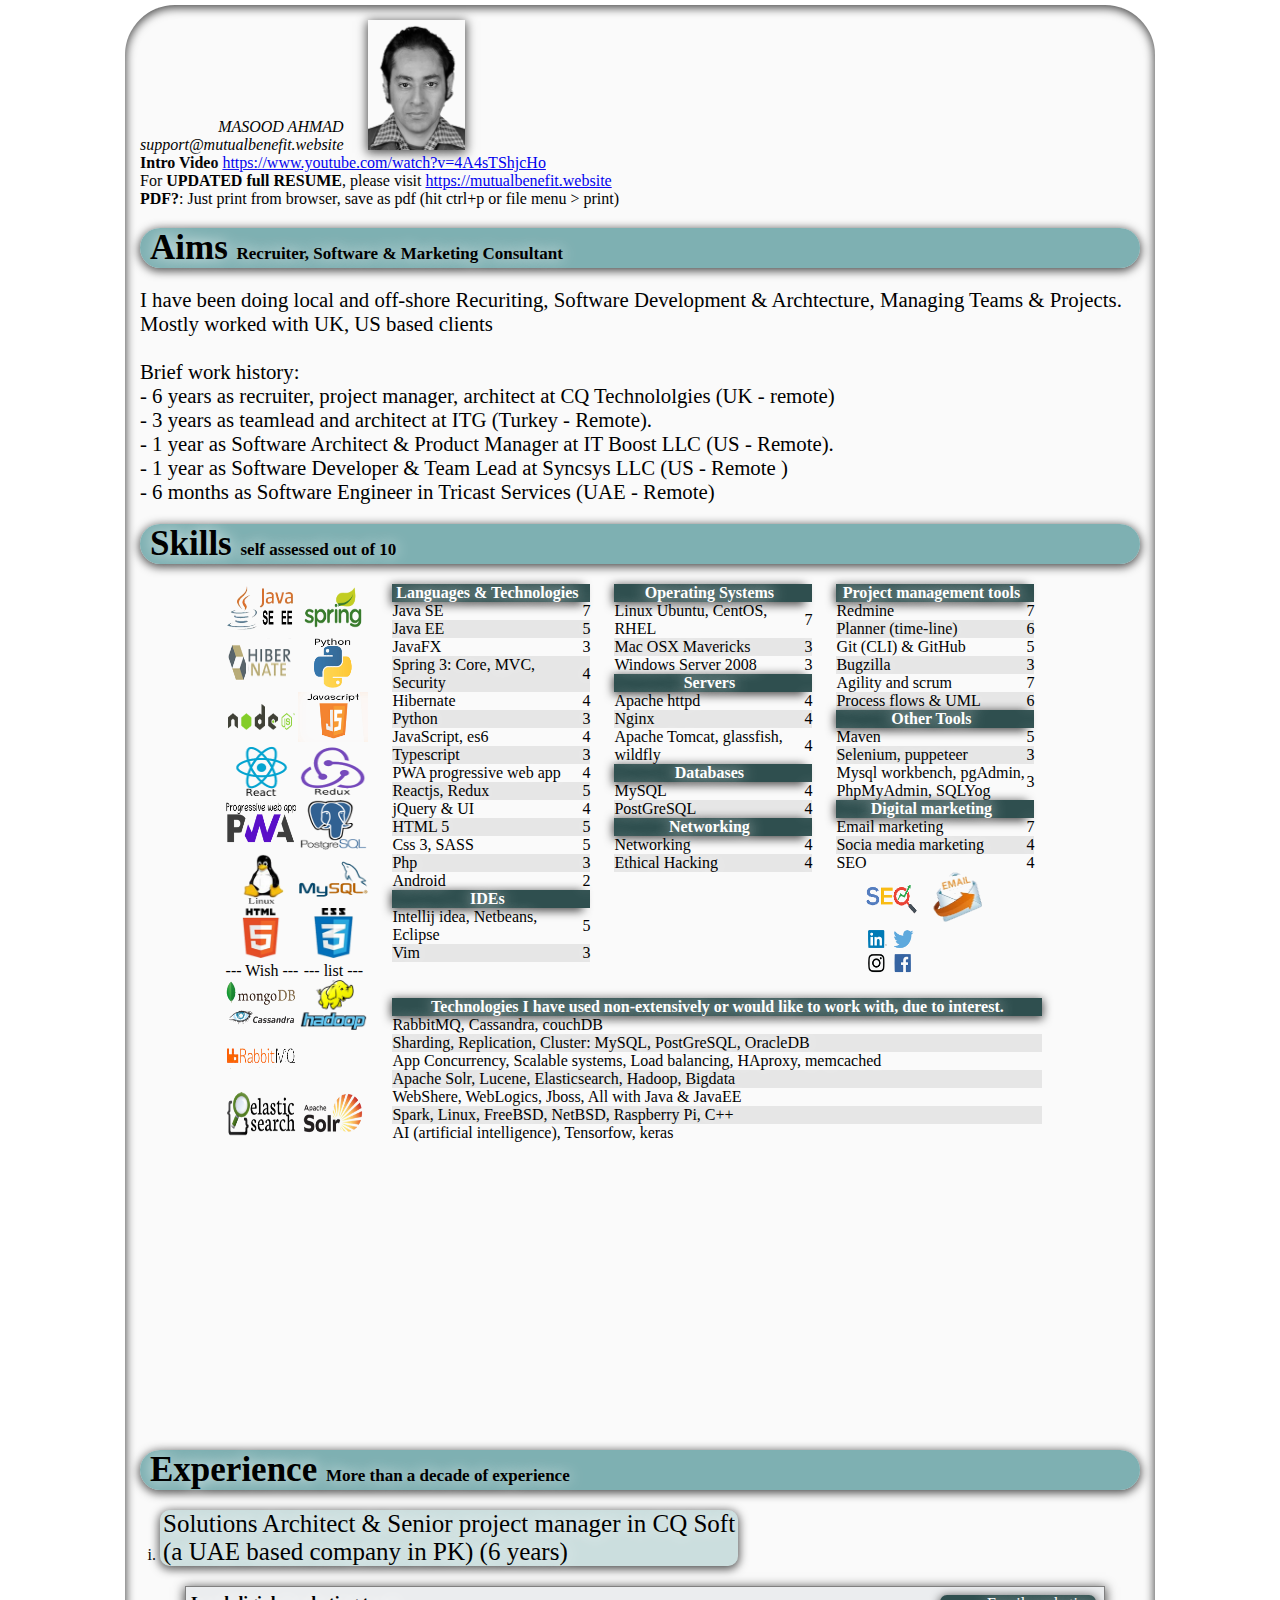
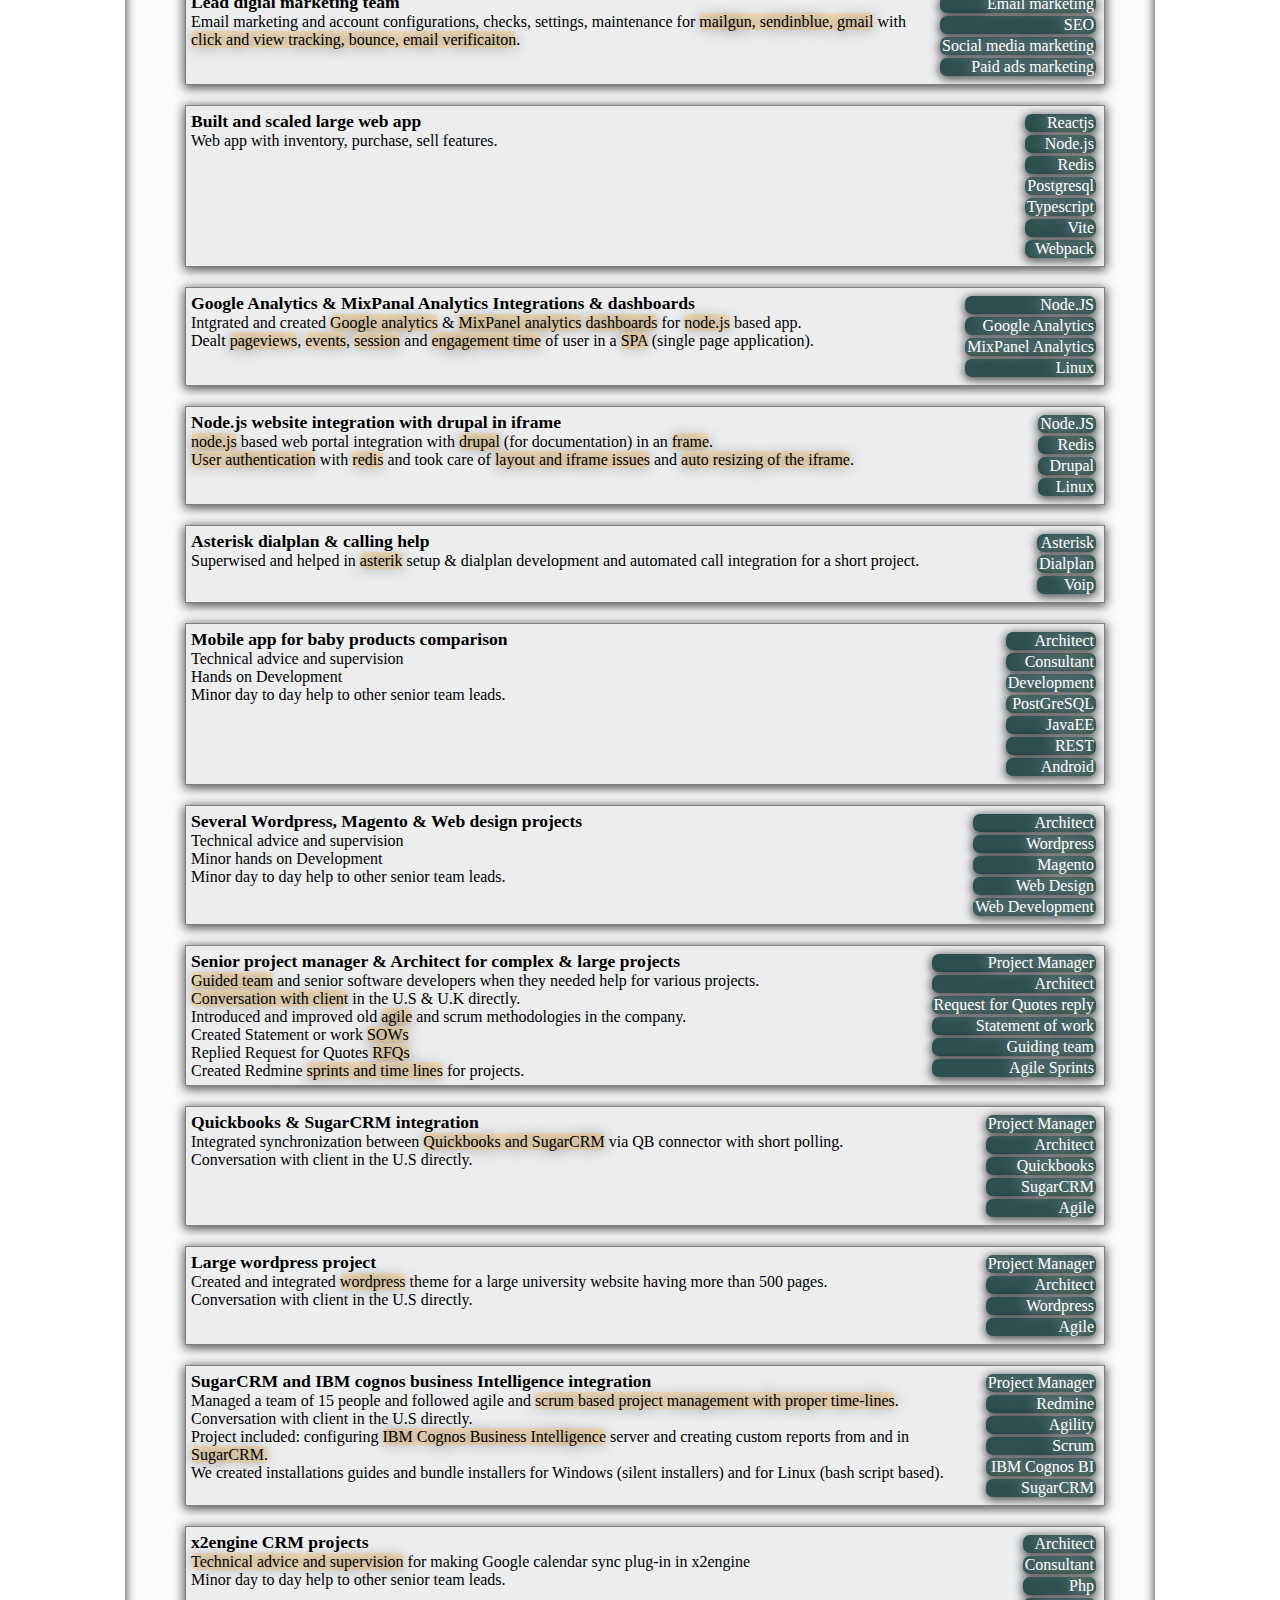
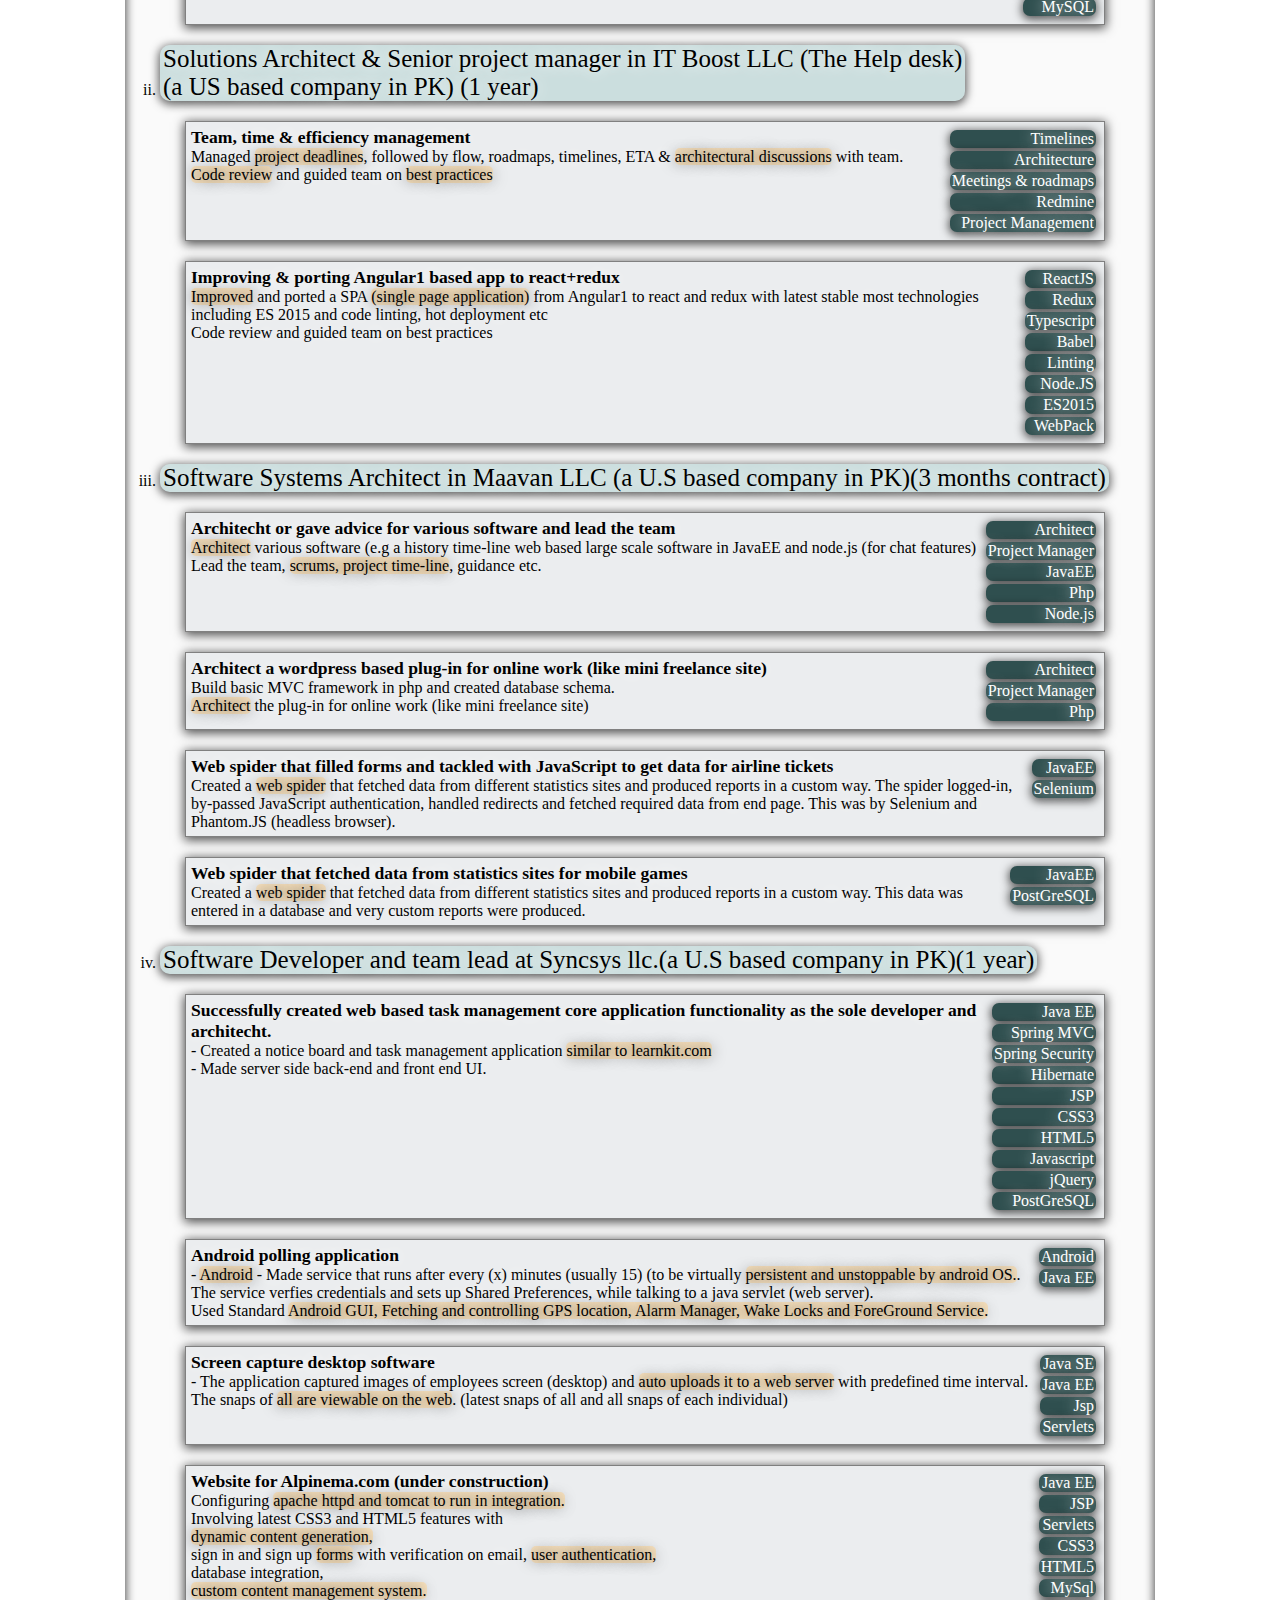
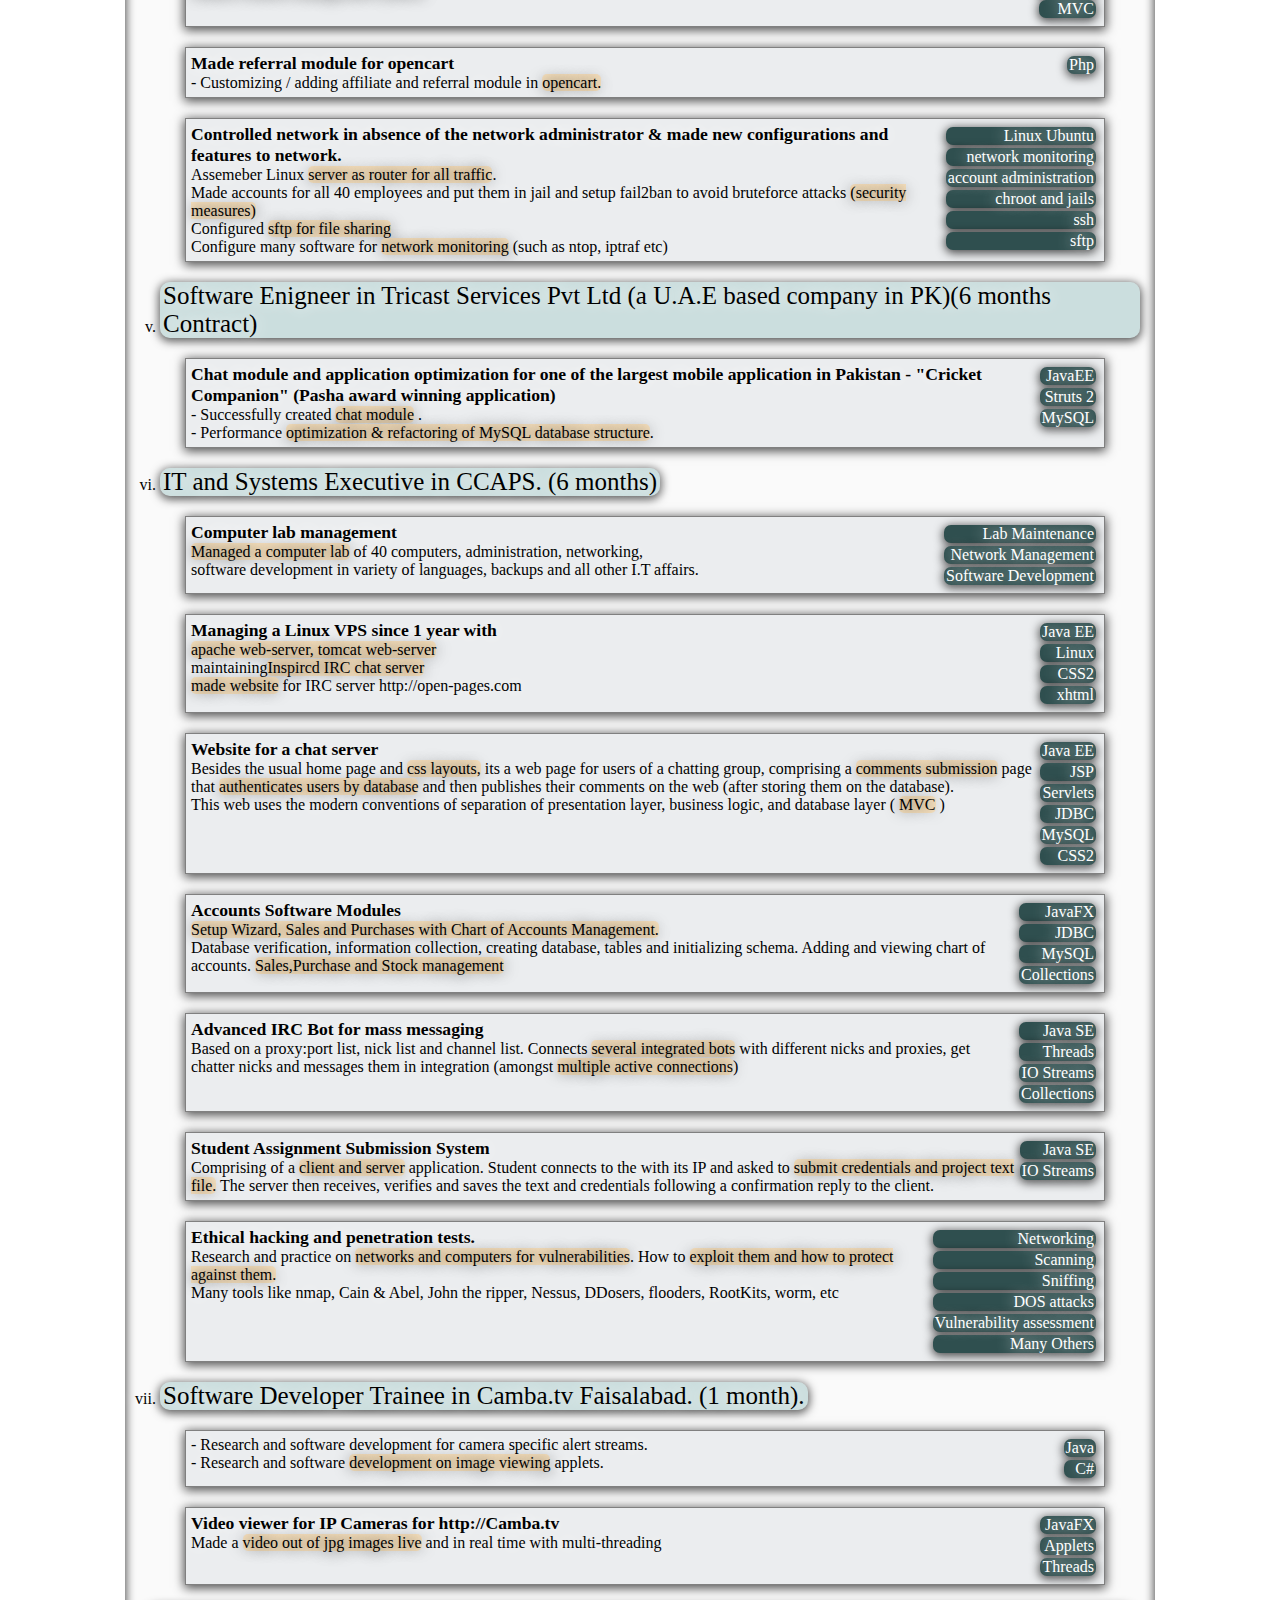
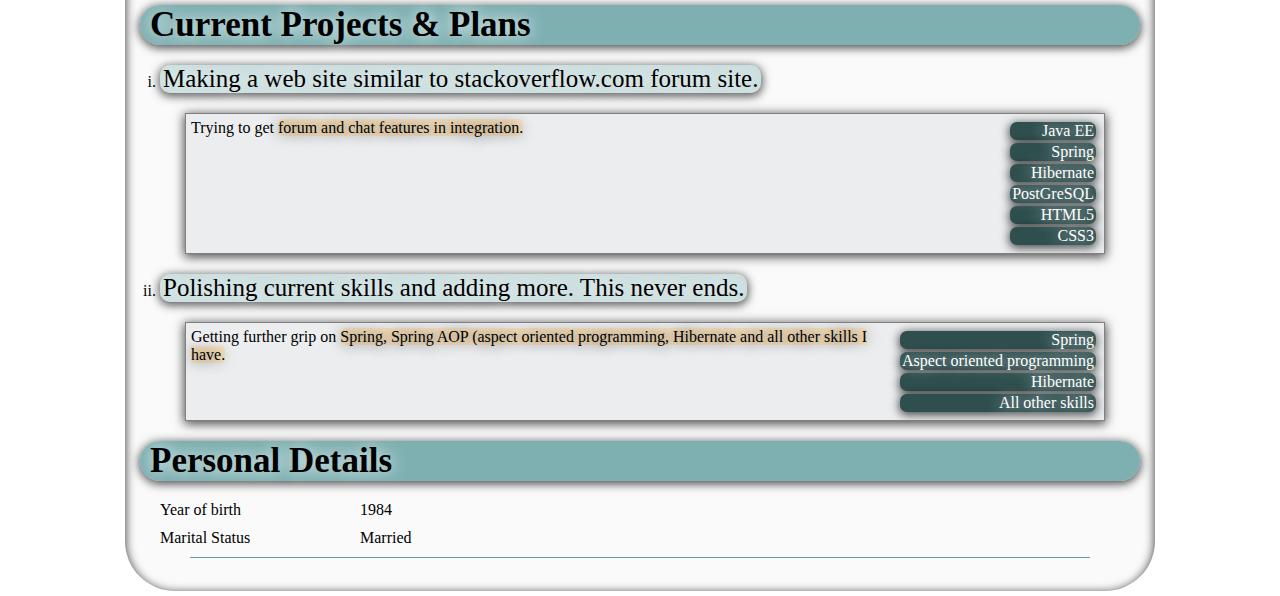
<file: index.html>
<!DOCTYPE html>
<html>
<head>
  <title>CV - Resume - Profile</title>
  <link media="all" rel="stylesheet" type="text/css" href="main.css">
  <meta http-equiv="Content-Type" content="text/html; charset=UTF-8">
  <meta name="google-site-verification" content="7uQx7UuCiliIZ5Nm-YsPUOYCXb6gJofB88XoGcu4ZPU"/>
  <meta name="description"
        content=""/>
  <meta name="keywords"
        content=""/>
  <script>

  </script>
</head>
<body>
<article id="page_wrapper">
  <article id="header_details">
    <div id="header_detials_text">
      <address>
        <ul>
          <li>MASOOD AHMAD</li>

<!--           <li>Skype: masoodahmad991</li> -->
<li>support@mutualbenefit.website</li>
<!--           <li><span style="font-size: 80%">(email preferred to communicate with)</span></li> -->
        </ul>
      </address>
    </div>
    <div id="header_picture">
      <a rel="author" href="#">
        <img src="me.png" height="130"/>
      </a>
    </div>
    <div id="video_links">
      <ul>
        <li><b>Intro Video</b> <a target="_blank" href="https://www.youtube.com/watch?v=4A4sTShjcHo">https://www.youtube.com/watch?v=4A4sTShjcHo</a>
        </li>
        <li>
           For <b>UPDATED full RESUME</b>, please visit 
          <a target="_blank" href="https://mutualbenefit.website">
            https://mutualbenefit.website
          </a>
        </li>
        <li><b>PDF?</b>: Just print from browser, save as pdf (hit ctrl+p or file menu > print)</li>
      </ul>
    </div>


    <!--<div id="main_message">-->

    <!--</div>-->

    <!--<div id="pdf-download"><a href="masoodahmad-cv.pdf">Pdf download</a></div>-->

  </article>

  <article id="aims"></article>
  <header class="major_header">Aims
    <span class="header_desc"> Recruiter, Software & Marketing Consultant</span>
  </header>
  <div  style="font-size:130%;">
    <p>
      I have been doing local and off-shore Recuriting, Software Development & Archtecture, Managing Teams & Projects. 
    </p>
    <p>Mostly worked with UK, US based clients</p>
    <br/>
    <p>
      Brief work history: 
      <ul>
        <li> - 6 years as recruiter, project manager, architect at CQ Technololgies (UK - remote) 
        </li>
        <li> - 3 years as teamlead and architect at ITG (Turkey - Remote).
        </li>
        <li> - 1 year as Software Architect & Product Manager at IT Boost LLC (US - Remote).
        </li>
        <li> - 1 year as Software Developer & Team Lead at Syncsys LLC (US - Remote ) 
        </li>
        <li> - 6 months as Software Engineer in Tricast Services (UAE - Remote)
        </li>


      </ul>
    </p>
    <!--<p>
      Mostly lived in Turkey, Oman, Pakistan, 
      <br />
      Visits to Singapore, Malaysia, Qatar.
    </p>
    <br/>
    -->
  </div>

  <section id="page_content">

    <section id="skills">
      <header class="major_header">Skills <span class="header_desc">self assessed out of 10</span></header>
      <article id="skills_body">
        <div class="skills_column">
          <table class="images_table">
            <tbody>

            <tr>
              <td><img src="java.png"/></td>
              <td><img src="spring.png"/></td>
            </tr>

            <tr>
              <td><img src="hibernate.png"/></td>
              <td><img src="python.png"/></td>
            </tr>

            <tr>
              <td><img src="nodejs.png"/></td>
              <td><img src="javascript.png"/></td>
            </tr>

            <tr>
              <td><img src="react.png"/></td>
              <td><img src="redux.png"/></td>
            </tr>



            <tr>
              <td><img src="pwa.png"/></td>
              <td><img src="postgresql.png"/></td>
            </tr>

            <tr>
              <td><img src="linux.png"/></td>
              <td><img src="mysql.png"/></td>
            </tr>

            <tr>
              <td><img src="html5.png"/></td>
              <td><img src="css3.png"/></td>
            </tr>


            <tr>
              <td style="text-align:center;">--- Wish ---</td>
              <td style="text-align:center;">--- list ---</td>
            </tr>

            <tr>
              <td><img src="mongodb-cassandra.png"/></td>
              <td><img src="hadoop.png"/></td>
            </tr>

            <tr>
              <td><img src="rabbitmq.png"/></td>
            </tr>

            <tr>
              <td></td>

            </tr>

            <tr>
              <td><img src="elasticsearch.png"/></td>
              <td><img src="solr.png"/></td>
            </tr>


            </tbody>
          </table>
        </div>

        <div style="display:inline-block">

          <div class="skills_column">
            <table class="data">
              <tbody>
              <tr>
                <header>
                  <th>
                    Languages & Technologies
                  </th>
                </header>
                <th></th>

              </tr>
              <tr><td>Java SE</td><td>7</td></tr>
              <tr><td>Java EE</td><td>5</td></tr>
              <tr><td>JavaFX</td><td>3</td></tr>
              <tr><td>Spring 3: Core, MVC, Security</td><td>4</td></tr>
              <tr><td>Hibernate</td><td>4</td></tr>
              <tr><td>Python</td><td>3</td></tr>
              <tr><td>JavaScript, es6</td><td>4</td></tr>
              <tr><td>Typescript</td><td>3</td></tr>
              <tr><td>PWA progressive web app</td><td>4</td></tr>
              <tr><td>Reactjs, Redux</td><td>5</td></tr>
              <tr><td>jQuery & UI</td><td>4</td></tr>
              <tr><td>HTML 5</td><td>5</td></tr>
              <tr><td>Css 3, SASS</td><td>5</td></tr>
              <tr><td>Php</td><td>3</td></tr>
              <tr><td>Android</td><td>2</td></tr>


              </tbody>

            </table>

            <table class="data">
              <tbody>
              <tr>
                <header>
                  <th>
                    IDEs
                  </th>
                </header>
                <th></th>
              </tr>

              <tr><td>Intellij idea, Netbeans, Eclipse</td><td>5</td></tr>
              <tr><td>Vim</td><td>3</td></tr>
              </tbody>
            </table>

          </div>
          <div class="skills_column">
            <table class="data">
              <tbody>
              <tr>
                <header>
                  <th>
                    Operating Systems
                  </th>
                </header>
                <th></th>
              </tr>
              <tr>
                <td>Linux Ubuntu, CentOS, RHEL</td>
                <td>7</td>
              </tr>
              <tr>
                <td>Mac OSX Mavericks</td>
                <td>3</td>
              </tr>
              <tr>
                <td>Windows Server 2008</td>
                <td>3</td>
              </tr>

              </tbody>
            </table>

            <table class="data">
              <tbody>
              <tr>
                <header>
                  <th>
                    Servers
                  </th>
                </header>
                <th></th>
              </tr>
              <tr>
                <td>Apache httpd</td>
                <td>4</td>
              </tr>
              <tr>
                <td>Nginx</td>
                <td>4</td>
              </tr>
              <tr>
                <td>Apache Tomcat, glassfish, wildfly</td>
                <td>4</td>
              </tr>


              </tbody>
            </table>
            <table class="data">
              <tbody>
              <tr>
                <header>
                  <th>
                    Databases
                  </th>
                </header>
                <th></th>
              </tr>
              <tr>
                <td>MySQL</td>
                <td>4</td>
              </tr>
              <tr>
                <td>PostGreSQL</td>
                <td>4</td>
              </tr>
              </tbody>
            </table>

            <table class="data">
              <tbody>
              <tr>
                <header>
                  <th>
                    Networking
                  </th>
                </header>
                <th></th>
              </tr>
              <tr>
                <td>Networking</td>
                <td>4</td>
              </tr>
              <tr>
                <td>Ethical Hacking</td>
                <td>4</td>
              </tr>
              </tbody>
            </table>

          </div>
          <div class="skills_column">
            <table class="data">
              <tbody>
              <tr>
                <header>
                  <th>
                    Project management tools
                  </th>
                </header>
                <th></th>
              </tr>
              <tr>
                <td>Redmine</td>
                <td>7</td>
              </tr>
              <tr>
                <td>Planner (time-line)</td>
                <td>6</td>
              </tr>

              <tr>
                <td>Git (CLI) & GitHub</td>
                <td>5</td>
              </tr>
              <tr>
                <td>Bugzilla</td>
                <td>3</td>
              </tr>

              <tr>
                <td>Agility and scrum</td>
                <td>7</td>
              </tr>
              <tr>
                <td>Process flows & UML</td>
                <td>6</td>
              </tr>
              </tbody>
            </table>

            <table class="data">
              <tbody>
              <tr>
                <header>
                  <th>
                    Other Tools
                  </th>
                </header>
                <th class="boo"></th>
              </tr>

              <tr>
                <td>Maven</td>
                <td>5</td>
              </tr>
              <tr>
                <td>Selenium, puppeteer</td>
                <td>3</td>
              </tr>
              <tr>
                <td>Mysql workbench, pgAdmin, PhpMyAdmin, SQLYog</td>
                <td>3</td>
              </tr>
              </tbody>
            </table>

            <table class="data">
              <tbody>
              <tr>
                <header>
                  <th>
                    Digital marketing
                  </th>
                </header>
                <th></th>
              </tr>
              <tr>
                <td>Email marketing</td>
                <td>7</td>
              </tr>
              <tr>
                <td>Socia media marketing</td>
                <td>4</td>
              </tr>

              <tr>
                <td>SEO</td>
                <td>4</td>
              </tr>
              </tbody>
            </table>


        <div class="skills_column">
          <table class="images_table">
            <tbody>

            <tr>
              <td><img src="seo.png"/></td>
              <td><img src="email-marketing-edited.png"/></td>
            </tr>

            <tr>
              <td><img src="social-2-edited.png"/></td>
            </tr>

            </tbody>
          </table>
        </div>
          </div>


          <br/>
          <br/>

          <div class="skills_column_wide">


            <table class="data_wide_table">
              <tbody>
              <tr>
                <header>
                  <th>
                    Technologies I have used non-extensively or would like to work with, due to
                    interest.
                  </th>
                </header>
                <th class="boo"></th>
              </tr>
              <tr>
                <td>RabbitMQ, Cassandra, couchDB</td>
                <td></td>
              </tr>
              <tr>
                <td>Sharding, Replication, Cluster: MySQL, PostGreSQL, OracleDB</td>
                <td></td>
              </tr>
              <tr>
                <td>App Concurrency, Scalable systems, Load balancing, HAproxy, memcached</td>
                <td></td>
              </tr>
              <tr>
                <td>Apache Solr, Lucene, Elasticsearch, Hadoop, Bigdata</td>
                <td></td>
              </tr>
              <tr>
                <td>WebShere, WebLogics, Jboss, All with Java & JavaEE</td>
                <td></td>
              </tr>
              <tr>
                <td>Spark, Linux, FreeBSD, NetBSD, Raspberry Pi, C++</td>
                <td></td>
              </tr>

              <tr>
                <td>AI (artificial intelligence), Tensorfow, keras</td>
                <td></td>
              </tr>

              </tbody>


            </table>
          </div>


        </div>


      </article>
    </section>
    <br />
    <br />
    <br />
    <br />
    <br />
    <br />
    <br />
    <br />
    <br />
    <br />
    <br />
    <br />
    <br />
    <br />
    <br />
    <br />
    <section id="experience">
      <header class="major_header">Experience <span
        class="header_desc">More than a decade of experience</span></header>
      <ol>


        <li>
          <article>
            <header class="sub_header">
              Solutions Architect & Senior project manager in CQ Soft <br/>(a UAE based company in PK) (6
              years)
            </header>

            <div class="sub_header_body">


              <div class="sub_header_technologies">
                <ul>

                  <li>Email marketing</li>
                  <li>SEO</li>
                  <li>Social media marketing</li>
                  <li>Paid ads marketing</li>


                </ul>
              </div>
              <div class="sub_header_description">
                <span class="project-heading">Lead digial marketing team</span>
                <ul>
                  <li>
                    Email marketing and account configurations, checks, settings, maintenance for
                    <span class="emphasis">mailgun, sendinblue, gmail</span>  with <span
                    class="emphasis">click and view tracking, bounce, email verificaiton</span>.
                  </li>
                </ul>
              </div>
            </div>

            <div class="sub_header_body">


              <div class="sub_header_technologies">
                <ul>

                  <li>Reactjs</li>
                  <li>Node.js</li>
                  <li>Redis</li>
                  <li>Postgresql</li>
                  <li>Typescript</li>
                  <li>Vite</li>
                  <li>Webpack</li>


                </ul>
              </div>
              <div class="sub_header_description">
                <span class="project-heading">Built and scaled large web app</span>
                <ul>
                  <li>
                    Web app with inventory, purchase, sell features.
                  </li>
                </ul>
              </div>
            </div>



            <div class="sub_header_body">


              <div class="sub_header_technologies">
                <ul>

                  <li>Node.JS</li>
                  <li>Google Analytics</li>
                  <li>MixPanel Analytics</li>
                  <li>Linux</li>


                </ul>
              </div>
              <div class="sub_header_description">
                <span class="project-heading">Google Analytics & MixPanal Analytics Integrations & dashboards</span>
                <ul>
                  <li>
                    Intgrated and created <span class="emphasis">Google analytics</span> & <span
                    class="emphasis">MixPanel analytics</span> <span
                    class="emphasis">dashboards</span> for <span class="emphasis">node.js</span>
                    based app.

                  </li>
                  <li>
                    Dealt <span class="emphasis">pageviews</span>, <span
                    class="emphasis">events</span>, <span class="emphasis">session</span> and
                    <span class="emphasis">engagement time</span> of user in a <span
                    class="emphasis">SPA</span> (single page application).
                  </li>


                </ul>
              </div>
            </div>


            <div class="sub_header_body">


              <div class="sub_header_technologies">
                <ul>

                  <li>Node.JS</li>
                  <li>Redis</li>
                  <li>Drupal</li>
                  <li>Linux</li>


                </ul>
              </div>
              <div class="sub_header_description">
                <span class="project-heading">Node.js website integration with drupal in iframe</span>
                <ul>
                  <li>
                    <span class="emphasis">node.js</span> based web portal integration with <span
                    class="emphasis">drupal</span> (for documentation) in an <span
                    class="emphasis">frame</span>.

                  </li>
                  <li>
                    <span class="emphasis">User authentication</span> with <span class="emphasis">redis</span>
                    and took care of <span class="emphasis">layout and iframe issues</span> and
                    <span class="emphasis">auto resizing of the iframe</span>.
                  </li>


                </ul>
              </div>
            </div>


            <div class="sub_header_body">


              <div class="sub_header_technologies">
                <ul>

                  <li>Asterisk</li>
                  <li>Dialplan</li>
                  <li>Voip</li>


                </ul>
              </div>
              <div class="sub_header_description">
                <span class="project-heading">Asterisk dialplan & calling help</span>
                <ul>
                  <li>
                    Superwised and helped in <span class="emphasis">asterik</span> setup & dialplan
                    development and automated call integration for a short project.
                  </li>


                </ul>
              </div>
            </div>


            <div class="sub_header_body">


              <div class="sub_header_technologies">
                <ul>

                  <li>Architect</li>
                  <li>Consultant</li>
                  <li>Development</li>
                  <li>PostGreSQL</li>
                  <li>JavaEE</li>
                  <li>REST</li>
                  <li>Android</li>


                </ul>
              </div>
              <div class="sub_header_description">
                <span class="project-heading">Mobile app for baby products comparison</span>
                <ul>
                  <li>
                    Technical advice and supervision
                  </li>
                  <li>
                    Hands on Development
                  </li>
                  <li>
                    Minor day to day help to other senior team leads.
                  </li>

                </ul>
              </div>
            </div>

            <div class="sub_header_body">


              <div class="sub_header_technologies">
                <ul>

                  <li>Architect</li>
                  <li>Wordpress</li>
                  <li>Magento</li>
                  <li>Web Design</li>
                  <li>Web Development</li>


                </ul>
              </div>
              <div class="sub_header_description">
                <span class="project-heading">Several Wordpress, Magento & Web design projects</span>
                <ul>
                  <li>
                    Technical advice and supervision
                  </li>
                  <li>
                    Minor hands on Development
                  </li>
                  <li>
                    Minor day to day help to other senior team leads.
                  </li>

                </ul>
              </div>
            </div>

            <div class="sub_header_body">


              <div class="sub_header_technologies">
                <ul>

                  <li>Project Manager</li>
                  <li>Architect</li>
                  <li>Request for Quotes reply</li>
                  <li>Statement of work</li>
                  <li>Guiding team</li>
                  <li>Agile Sprints</li>


                </ul>
              </div>
              <div class="sub_header_description">
                <span class="project-heading">Senior project manager & Architect for complex & large projects</span>
                <ul>
                  <li>
                    <span class="emphasis">Guided team</span> and senior software developers when
                    they needed help for various projects.
                  </li>
                  <li>
                    <span class="emphasis">Conversation with client</span> in the U.S & U.K
                    directly.
                  </li>
                  <li>
                    Introduced and improved old <span class="emphasis">agile</span> and scrum
                    methodologies in the company.
                  </li>
                  <li>
                    Created Statement or work <span class="emphasis">SOWs</span>
                  </li>
                  <li>
                    Replied Request for Quotes <span class="emphasis">RFQs</span>
                  </li>
                  <li>
                    Created Redmine <span class="emphasis">sprints and time lines</span> for
                    projects.
                  </li>

                </ul>
              </div>
            </div>


            <div class="sub_header_body">


              <div class="sub_header_technologies">
                <ul>

                  <li>Project Manager</li>
                  <li>Architect</li>
                  <li>Quickbooks</li>
                  <li>SugarCRM</li>
                  <li>Agile</li>


                </ul>
              </div>
              <div class="sub_header_description">
                <span class="project-heading">Quickbooks & SugarCRM integration</span>
                <ul>
                  <li>
                    Integrated synchronization between <span class="emphasis">Quickbooks and SugarCRM</span>
                    via QB connector with short polling.
                  </li>
                  <li>
                    Conversation with client in the U.S directly.
                  </li>

                </ul>
              </div>
            </div>

            <div class="sub_header_body">


              <div class="sub_header_technologies">
                <ul>

                  <li>Project Manager</li>
                  <li>Architect</li>
                  <li>Wordpress</li>
                  <li>Agile</li>


                </ul>
              </div>
              <div class="sub_header_description">
                <span class="project-heading">Large wordpress project</span>
                <ul>
                  <li>
                    Created and integrated <span class="emphasis">wordpress</span> theme for a large
                    university website having more than 500 pages.
                  </li>
                  <li>
                    Conversation with client in the U.S directly.
                  </li>

                </ul>
              </div>
            </div>

            <div class="sub_header_body">


              <div class="sub_header_technologies">
                <ul>

                  <li>Project Manager</li>
                  <li>Redmine</li>
                  <li>Agility</li>
                  <li>Scrum</li>
                  <li>IBM Cognos BI</li>
                  <li>SugarCRM</li>


                </ul>
              </div>
              <div class="sub_header_description">
                <span class="project-heading">SugarCRM and IBM cognos business Intelligence integration</span>
                <ul>
                  <li>
                    Managed a team of 15 people and followed agile and <span class="emphasis">scrum based project management with proper time-lines</span>.
                  </li>
                  <li>
                    Conversation with client in the U.S directly.
                  </li>
                  <li>
                    Project included: configuring <span class="emphasis">IBM Cognos Business Intelligence</span>
                    server and creating custom reports from and in <span
                    class="emphasis">SugarCRM.</span>
                  </li>
                  <li>
                    We created installations guides and bundle installers for Windows (silent
                    installers) and for Linux (bash script based).
                  </li>
                </ul>
              </div>
            </div>

            <div class="sub_header_body">


              <div class="sub_header_technologies">
                <ul>

                  <li>Architect</li>
                  <li>Consultant</li>
                  <li>Php</li>
                  <li>MySQL</li>


                </ul>
              </div>
              <div class="sub_header_description">
                <span class="project-heading">x2engine CRM projects</span>
                <ul>
                  <li>
                    <span class="emphasis">Technical advice and supervision</span> for making Google
                    calendar sync plug-in in x2engine
                  </li>

                  <li>
                    Minor day to day help to other senior team leads.
                  </li>

                </ul>
              </div>
            </div>


          </article>
        </li>
        <li>
          <article>
            <header class="sub_header">
              Solutions Architect & Senior project manager in IT Boost LLC (The Help desk) <br/>(a US
              based company in PK) (1 year)
            </header>

            <div class="sub_header_body">


              <div class="sub_header_technologies">
                <ul>
                  <li>Timelines</li>
                  <li>Architecture</li>
                  <li>Meetings & roadmaps</li>
                  <li>Redmine</li>
                  <li>Project Management</li>


                </ul>
              </div>
              <div class="sub_header_description">
                <span class="project-heading">Team, time & efficiency management</span>
                <ul>
                  <li>
                    Managed <span class="emphasis">project deadlines</span>, followed by flow,
                    roadmaps, timelines, ETA & <span
                    class="emphasis">architectural discussions</span> with team.

                  </li>
                  <li>
                    <span class="emphasis">Code review</span> and guided team on <span
                    class="emphasis">best practices</span>
                  </li>


                </ul>
              </div>

            </div>

            <div class="sub_header_body">


              <div class="sub_header_technologies">
                <ul>
                  <li>ReactJS</li>
                  <li>Redux</li>
                  <li>Typescript</li>
                  <li>Babel</li>
                  <li>Linting</li>
                  <li>Node.JS</li>
                  <li>ES2015</li>
                  <li>WebPack</li>


                </ul>
              </div>
              <div class="sub_header_description">
                <span class="project-heading">Improving & porting Angular1 based app to react+redux</span>
                <ul>
                  <li>
                    <span class="emphasis">Improved</span> and ported a SPA <span class="emphasis">(single page application)</span>
                    from Angular1 to react and redux with latest stable most technologies including
                    ES 2015 and code linting, hot deployment etc

                  </li>
                  <li>
                    Code review and guided team on best practices
                  </li>


                </ul>
              </div>

            </div>


          </article>
        </li>


        <li>
          <article>
            <header class="sub_header">
              Software Systems Architect in Maavan LLC (a U.S based company in PK)(3 months contract)
            </header>

            <div class="sub_header_body">


              <div class="sub_header_technologies">
                <ul>
                  <li>Architect</li>
                  <li>Project Manager</li>
                  <li>JavaEE</li>
                  <li>Php</li>
                  <li>Node.js</li>
                </ul>
              </div>
              <div class="sub_header_description">
                <span class="project-heading">Architecht or gave advice for various software and lead the team</span>
                <ul>
                  <li><span class="emphasis">Architect</span> various software (e.g a history
                    time-line web based large scale software in JavaEE and node.js (for chat
                    features)
                  </li>
                  <li>
                    Lead the team, <span class="emphasis">scrums, project time-line</span>, guidance
                    etc.
                  </li>
                </ul>
              </div>
            </div>

            <div class="sub_header_body">


              <div class="sub_header_technologies">
                <ul>
                  <li>Architect</li>
                  <li>Project Manager</li>
                  <li>Php</li>


                </ul>
              </div>
              <div class="sub_header_description">
                <span class="project-heading">Architect a wordpress based plug-in for online work (like mini freelance site)</span>
                <ul>
                  <li>
                    Build basic MVC framework in php and created database schema.
                  </li>
                  <li>
                    <span class="emphasis">Architect</span> the plug-in for online work (like mini
                    freelance site)
                  </li>
                </ul>
              </div>
            </div>

            <div class="sub_header_body">


              <div class="sub_header_technologies">
                <ul>
                  <li>JavaEE</li>
                  <li>Selenium</li>

                </ul>
              </div>
              <div class="sub_header_description">
                <span class="project-heading">Web spider that filled forms and tackled with JavaScript to get data for airline tickets</span>
                <ul>
                  Created a <span class="emphasis">web spider</span> that fetched data from different
                  statistics sites and produced reports in a custom way. The spider logged-in,
                  by-passed JavaScript authentication, handled redirects and fetched required data
                  from end page. This was by Selenium and Phantom.JS (headless browser).
                </ul>
              </div>
            </div>

            <div class="sub_header_body">


              <div class="sub_header_technologies">
                <ul>
                  <li>JavaEE</li>
                  <li>PostGreSQL</li>

                </ul>
              </div>
              <div class="sub_header_description">
                <span class="project-heading">Web spider that fetched data from statistics sites for mobile games</span>
                <ul>
                  Created a <span class="emphasis">web spider</span> that fetched data from different
                  statistics sites and produced reports in a custom way. This data was entered in a
                  database and very custom reports were produced.
                </ul>
              </div>
            </div>
          </article>
        </li>


        <li>
          <article>
            <header class="sub_header">
              Software Developer and team lead at Syncsys llc.(a U.S based company in PK)(1 year)
            </header>


            <div class="sub_header_body">


              <div class="sub_header_technologies">
                <ul>
                  <li>Java EE</li>
                  <li>Spring MVC</li>
                  <li>Spring Security</li>
                  <li>Hibernate</li>
                  <li>JSP</li>
                  <li>CSS3</li>
                  <li>HTML5</li>
                  <li>Javascript</li>
                  <li>jQuery</li>
                  <li>PostGreSQL</li>

                </ul>
              </div>
              <div class="sub_header_description">
                <span class="project-heading">Successfully created web based task management core application functionality as the sole developer and architecht. </span>
                <ul>
                  <li>- Created a notice board and task management application <span class="emphasis">similar to learnkit.com</span>
                  </li>
                  <li>- Made server side back-end and front end UI.
                </ul>
              </div>
            </div>

            <div class="sub_header_body">


              <div class="sub_header_technologies">
                <ul>
                  <li>Android</li>
                  <li>Java EE</li>

                </ul>
              </div>
              <div class="sub_header_description">
                <span class="project-heading">Android polling application</span>
                <ul>
                  <li>- <span class="emphasis">Android</span> - Made service that runs after every (x)
                    minutes (usually 15) (to be virtually <span class="emphasis">persistent and unstoppable by android OS.</span>.
                  </li>
                  <li>The service verfies credentials and sets up Shared Preferences, while talking to
                    a java servlet (web server).
                  </li>
                  <li>Used Standard <span class="emphasis">Android GUI, Fetching and controlling GPS location, Alarm Manager, Wake Locks and ForeGround Service.</span>
                  </li>

                </ul>
              </div>
            </div>


            <div class="sub_header_body">


              <div class="sub_header_technologies">
                <ul>
                  <li>Java SE</li>
                  <li>Java EE</li>
                  <li>Jsp</li>
                  <li>Servlets</li>


                </ul>
              </div>
              <div class="sub_header_description">
                <span class="project-heading">Screen capture desktop software</span>
                <ul>
                  <li>- The application captured images of employees screen (desktop) and <span
                    class="emphasis">auto uploads it to a web server</span> with predefined time
                    interval. The snaps of <span class="emphasis">all are viewable on the web</span>.
                    (latest snaps of all and all snaps of each individual)
                  </li>

                </ul>
              </div>
            </div>


            <div class="sub_header_body">


              <div class="sub_header_technologies">
                <ul>
                  <li>Java EE</li>
                  <li>JSP</li>
                  <li>Servlets</li>
                  <li>CSS3</li>
                  <li>HTML5</li>
                  <li>MySql</li>
                  <li>MVC</li>
                </ul>
              </div>
              <div class="sub_header_description">
                <span class="project-heading">Website for Alpinema.com (under construction)</span>
                <ul>
                  <li>Configuring <span class="emphasis">apache httpd and tomcat to run in integration.</span>
                  </li>
                  <li>Involving latest CSS3 and HTML5 features with</li>
                  <li><span class="emphasis">dynamic content generation,</span></li>
                  <li>sign in and sign up <span class="emphasis">forms</span> with verification on
                    email, <span class="emphasis">user authentication,</span>
                  </li>
                  <li>database integration,</li>
                  <li><span class="emphasis">custom content management system.</span></li>

                </ul>
              </div>
            </div>

            <div class="sub_header_body">
              <div class="sub_header_technologies">
                <ul>
                  <li>
                    Php
                  </li>
                </ul>
              </div>
              <div class="sub_header_description">
                <span class="project-heading">Made referral module for opencart</span>
                <ul>
                  <li>
                    - Customizing / adding affiliate and referral module in <span class="emphasis">opencart.</span>
                  </li>
                </ul>

              </div>
            </div>

            <div class="sub_header_body">


              <div class="sub_header_technologies">
                <ul>
                  <li>Linux Ubuntu</li>
                  <li>network monitoring</li>
                  <li>account administration</li>
                  <li>chroot and jails</li>
                  <li>ssh</li>
                  <li>sftp</li>


                </ul>
              </div>
              <div class="sub_header_description">
                <span class="project-heading">Controlled network in absence of the network administrator & made new configurations and features to network.</span>
                <ul>

                  <li>Assemeber Linux <span class="emphasis">server as router for all traffic</span>.
                  </li>
                  <li>Made accounts for all 40 employees and put them in jail and setup fail2ban to
                    avoid bruteforce attacks <span class="emphasis">(security measures)</span></li>
                  <li>Configured <span class="emphasis">sftp for file sharing</span></li>
                  <li>Configure many software for <span class="emphasis">network monitoring</span>
                    (such as ntop, iptraf etc)
                  </li>

                </ul>
              </div>
            </div>
          </article>
        </li>

        <li>
          <article>
            <header class="sub_header">
              Software Enigneer in Tricast Services Pvt Ltd (a U.A.E based company in PK)(6 months
              Contract)
            </header>
            <div class="sub_header_body">


              <div class="sub_header_technologies">
                <ul>
                  <li>JavaEE</li>
                  <li>Struts 2</li>
                  <li>MySQL</li>
                </ul>
              </div>
              <div class="sub_header_description">
                <span class="project-heading">Chat module and application optimization for one of the largest mobile application in Pakistan - "Cricket Companion" (Pasha award winning application)</span>
                <ul>
                  <li>- Successfully created <span class="emphasis">chat module</span> </span>.</li>
                  <li>- Performance <span class="emphasis">optimization & refactoring of MySQL database structure</span>.
                  </li>
                </ul>
              </div>
            </div>
          </article>
        </li>


        <li>
          <article>
            <header class="sub_header">
              IT and Systems Executive in CCAPS. (6 months)
            </header>
            <div class="sub_header_body">


              <div class="sub_header_technologies">
                <ul>
                  <li>Lab Maintenance</li>
                  <li>Network Management</li>
                  <li>Software Development</li>

                </ul>
              </div>
              <div class="sub_header_description">
                <span class="project-heading">Computer lab management</span>
                <ul>
                  <li><span class="emphasis">Managed a computer lab</span> of 40 computers,
                    administration, networking,
                  </li>
                  <li>software development in variety of languages, backups and all other I.T
                    affairs.
                  </li>


                </ul>
              </div>
            </div>

            <div class="sub_header_body">


              <div class="sub_header_technologies">
                <ul>
                  <li>Java EE</li>
                  <li>Linux</li>
                  <li>CSS2</li>
                  <li>xhtml</li>

                </ul>
              </div>
              <div class="sub_header_description">
                <span class="project-heading">Managing a Linux VPS since 1 year with</span>
                <ul>
                  <li><span class="emphasis">apache web-server, tomcat web-server</span></li>
                  <li>maintaining<span class="emphasis">Inspircd IRC chat server</span></li>
                  <li><span class="emphasis">made website</span> for IRC server http://open-pages.com
                  </li>

                </ul>
              </div>
            </div>


            <div class="sub_header_body">


              <div class="sub_header_technologies">
                <ul>
                  <li>Java EE</li>
                  <li>JSP</li>
                  <li>Servlets</li>
                  <li>JDBC</li>
                  <li>MySQL</li>
                  <li>CSS2</li>

                </ul>
              </div>
              <div class="sub_header_description">
                <span class="project-heading">Website for a chat server</span>
                <ul>
                  <li>Besides the usual home page and <span class="emphasis">css layouts,</span> its a
                    web page for users of a chatting group, comprising a <span
                      class="emphasis">comments submission</span>
                    page that <span class="emphasis">authenticates users by database</span> and then
                    publishes their comments on the web (after storing them on the database).
                  </li>

                  <li>This web uses the modern conventions of separation of presentation layer,
                    business logic, and database layer ( <span class="emphasis">MVC</span> )
                  </li>

                </ul>
              </div>
            </div>


            <div class="sub_header_body">


              <div class="sub_header_technologies">
                <ul>
                  <li>JavaFX</li>
                  <li>JDBC</li>
                  <li>MySQL</li>
                  <li>Collections</li>
                </ul>
              </div>
              <div class="sub_header_description">
                <span class="project-heading">Accounts Software Modules</span>
                <ul>
                  <li><span class="emphasis">Setup Wizard, Sales and Purchases with Chart of Accounts Management.</span>
                  </li>
                  <li>Database verification, information collection, creating database, tables and
                    initializing schema. Adding and viewing chart of accounts. <span
                      class="emphasis">Sales,Purchase and Stock management</span></li>

                </ul>
              </div>
            </div>


            <div class="sub_header_body">


              <div class="sub_header_technologies">
                <ul>
                  <li>Java SE</li>
                  <li>Threads</li>
                  <li>IO Streams</li>
                  <li>Collections</li>
                </ul>
              </div>
              <div class="sub_header_description">
                <span class="project-heading">Advanced IRC Bot for mass messaging</span>
                <ul>
                  <li>Based on a proxy:port list, nick list and channel list. Connects <span
                    class="emphasis">several integrated bots</span> with different nicks and
                    proxies, get chatter nicks and messages them in integration (amongst <span
                      class="emphasis">multiple active connections</span>)
                  </li>


                </ul>
              </div>
            </div>


            <div class="sub_header_body">


              <div class="sub_header_technologies">
                <ul>
                  <li>Java SE</li>
                  <li>IO Streams</li>


                </ul>
              </div>
              <div class="sub_header_description">
                <span class="project-heading">Student Assignment Submission System</span>
                <ul>
                  <li>Comprising of a <span class="emphasis">client and server</span> application.
                    Student connects to the with its IP and asked to <span class="emphasis">submit credentials and project text file.</span>
                    The server then receives, verifies and saves the text and credentials following
                    a confirmation reply to the client.
                  </li>


                </ul>
              </div>
            </div>


            <div class="sub_header_body">


              <div class="sub_header_technologies">
                <ul>
                  <li>Networking</li>
                  <li>Scanning</li>
                  <li>Sniffing</li>
                  <li>DOS attacks</li>
                  <li>Vulnerability assessment</li>
                  <li>Many Others</li>


                </ul>
              </div>
              <div class="sub_header_description">
                <span class="project-heading">Ethical hacking and penetration tests.</span>
                <ul>
                  <li>Research and practice on <span class="emphasis">networks and computers for vulnerabilities</span>.
                    How to <span
                      class="emphasis">exploit them and how to protect against them.</span>
                  </li>
                  <li>Many tools like nmap, Cain & Abel, John the ripper, Nessus, DDosers, flooders,
                    RootKits, worm, etc
                  </li>


                </ul>
              </div>
            </div>
          </article>
        </li>

        <li>
          <article>
            <header class="sub_header">
              Software Developer Trainee in Camba.tv Faisalabad. (1 month).
            </header>
            <div class="sub_header_body">


              <div class="sub_header_technologies">
                <ul>
                  <li>Java</li>
                  <li>C#</li>
                </ul>
              </div>
              <div class="sub_header_description">
                <ul>
                  <li>- Research and software development for camera specific alert streams.</li>
                  <li>- Research and software <span
                    class="emphasis">development on image viewing</span> applets.
                  </li>
                </ul>
              </div>
            </div>

            <div class="sub_header_body">


              <div class="sub_header_technologies">
                <ul>
                  <li>JavaFX</li>
                  <li>Applets</li>
                  <li>Threads</li>

                </ul>
              </div>
              <div class="sub_header_description">
                <span class="project-heading">Video viewer for IP Cameras for http://Camba.tv</span>
                <ul>
                  <li>Made a <span class="emphasis">video out of jpg images live</span> and in real
                    time with multi-threading
                  </li>


                </ul>
              </div>
            </div>
          </article>
        </li>


      </ol>
    </section>


    <section id="current">
      <header class="major_header">Current Projects & Plans</header>
      <ol>
        <li>
          <article>
            <header class="sub_header">
              Making a web site similar to stackoverflow.com forum site.
            </header>
            <div class="sub_header_body">


              <div class="sub_header_technologies">
                <ul>
                  <li>Java EE</li>
                  <li>Spring</li>
                  <li>Hibernate</li>
                  <li>PostGreSQL</li>
                  <li>HTML5</li>
                  <li>CSS3</li>


                </ul>
              </div>
              <div class="sub_header_description">
                <ul>
                  <li>Trying to get <span
                    class="emphasis">forum and chat features in integration.</span></li>

                </ul>
              </div>
            </div>
          </article>
        </li>

        <li>
          <article>
            <header class="sub_header">
              Polishing current skills and adding more. This never ends.
            </header>
            <div class="sub_header_body">


              <div class="sub_header_technologies">
                <ul>
                  <li>Spring</li>
                  <li>Aspect oriented programming</li>
                  <li>Hibernate</li>
                  <li>All other skills</li>


                </ul>
              </div>
              <div class="sub_header_description">
                <ul>
                  <li>Getting further grip on <span class="emphasis">Spring, Spring AOP (aspect oriented programming, Hibernate and all other skills I have.</span>
                  </li>

                </ul>
              </div>
            </div>
          </article>
        </li>
      </ol>
    </section>

    <!--        section id="qualifications">
                    <header class="major_header">Qualifications</header>
                    <ul>
                        <li>
                            <article>

                                <div class="skills_column">
                                    <table class="my_details">
                                        <tbody>

                                            <tr>
                                                <td>Java SE & EE</td>
                                                <td>
                                                    Certified Java Specialist Course from EVS Lahore.
                                                    Comprising core Java and JEE.

                                                </td>
                                            </tr>
                                            <tr>
                                                <td>CIMA</td>
                                                <td>
                                                    Chartered Institute of Management Accountants U.K. 4 papers
                                                </td>
                                            </tr>
                                            <tr>
                                                <td>O-Levels</td>
                                                <td>
                                                    BeaconHouse Schoole System Faisalabad.
                                                </td>
                                            </tr>
                                        </tbody>
                                    </table>
                                </div>
                            </article>
                        </li>
                    </ul>
                </section>

    -->


    <section id="personal">
      <header class="major_header">Personal Details</header>
      <ul>
        <li>
          <article>

            <div>
              <table class="my_details">
                <tbody>

                <tr>
                  <td>Year of birth</td>
                  <td>
                    1984
                  </td>
                </tr>
                <tr>
                  <td>Marital Status</td>
                  <td>
                    Married
                  </td>
                </tr>
                <tr>
<!--                   
                <td>Residence</td>
                  <td>
                    Pakistani national, currently in Turkey.
                  </td> 
-->
                </tr>
                </tbody>
              </table>
            </div>
          </article>
        </li>
      </ul>
    </section>


  </section>

  <footer id="page_footer">
    <div id="page_footer_body">

    </div>

  </footer>
</article>
</body>
</html>
</file>
<file: main.css>
/* 
    Document   : main
    Created on : Feb 28, 2013, 7:22:40 AM
    Author     : masood
    Description:
        Purpose of the stylesheet follows.
*/



/* ~~~~~~~~~~~ Reducing problems caused by old browsers ~~~~~~~~~~~ */
header, footer, nav, article, section, aside, figure {
    display: block;
}

/* ~~~~~~~~~~~~~~~~~~~~~~~~~~~~~~~~~~~~~~~~~~~~~~~~~~~~~~~~~~~~~~~~ */

body,div,span,dl,dt,dd,ul,ol,li,h1,h2,h3,h4,h5,h6,pre,code,form,
fieldset,legend,input,button,textarea,select,p,blockquote,th,td,br{
    margin:0;
    padding:0
}
*{margin:0; padding:0;outline: 0;font-size: 100%;}

html, body, div, span, applet, object, iframe,                                                                                                               
h1, h2, h3, h4, h5, h6, p, blockquote, pre,                                                                                                                  
a, abbr, acronym, address, big, cite, code,                                                                                                                  
del, dfn, em, img, ins, kbd, q, s, samp,                                                                                                                     
small, strike, strong, sub, sup, tt, var,                                                                                                                    
b, u, i, center,                                                                                                                                             
dl, dt, dd, ol, ul, li,                                                                                                                                  
fieldset, form, label, legend,                                                                                                                               
table, caption, tbody, tfoot, thead, tr, th, td,                                                                                                             
article, aside, canvas, details, figcaption, figure,                                                                                                         
footer, header, hgroup, menu, nav, section, summary,                                                                                                         
time, mark, audio, video {                                                                                                                                   
        margin: 0;
        padding: 0;
        border: 0;
        outline: 0;
        font-size: 100%;
      
        
}

table{

border-spacing: 0px;
}

#header_alert_old_cv{
    text-align: center;
    font-size: 50px;
    color: red;
}

body{
    text-shadow: 0px 0px 15px rgb(255,255,255);
    /**background-image: url(code.jpg);**/
    background-repeat: no-repeat;
    background-position: center center;
    background-attachment: fixed;
    background-size:cover;
    
}


#page_wrapper{
  position:relative;
    background-color: rgba(245,245,245,0.5);
/*    background-image: url(MapseXo.png);
	background-repeat: no-repeat;
	background-position: center center;
	background-attachment: fixed;
	background-size:cover;*/
    width: 1000px;
    padding: 15px;
    margin-right: auto;
    margin-left: auto;
    margin-top: 5px;
    margin-bottom: 5px;
    box-shadow: 0px 2px 10px 1px rgba(0,0,0,0.7) inset;
    border-radius: 50px;
}


#header_detials_text{
    margin-right: 20px;
    display: inline-block;
    text-align: right;
}
#header_picture{
   
    display: inline-block;
    
}
#header_picture img{
    box-shadow: 0px 2px 10px 1px rgba(0,0,0,0.7) ;
}

#main_message{
    width:500px;
    display: inline-block;
    color:red;
    margin:20px;
    text-align:center;
    
}

#pdf-download{
    position:absolute;
    margin-right:25px;
    margin-top:15px;
    top:0px;
    right:0px;
}



/************************* skills ***************************/


#skills_body{
    display: block;
    text-align: center;
    margin-right: auto;
    margin-left: auto;
    
        transition:All 2s ;
-webkit-transition:All 2s ;
-moz-transition:All 2s ;
-o-transition:All 2s ;
transform:  scale(1) ;
-webkit-transform:  scale(1) ;
-moz-transform:  scale(1)  ;
-o-transform:  scale(1)  ;
-ms-transform:  scale(1)  ;
    
}

#skills_body:hover{
        transform:  scale(1.1)  ;
-webkit-transform:  scale(1.1)  ;
-moz-transform:  scale(1.1) ;
-o-transform:  scale(1.1)  ;
-ms-transform:  scale(1.1)  ;
}
.skills_column{
    display: inline-block;
    margin-right: 20px;
    vertical-align: top;
    max-width: 200px;
    
  
}

.skills_column_wide{
    vertical-align: top;
    max-width: 650px;
}

.skills_column .data{
    max-width: 200px;
}

.skills_column .data_wide_table{
    max-width: 650px;
}

.skills_column .data tr:nth-child(odd){
  background-color: rgba(0,0,0,0.08)
}

.skills_column_wide .data_wide_table tr:nth-child(odd){
  background-color: rgba(0,0,0,0.08)
}

.images_table img {

    width: 70px;
    height: 50px;
}

/************************* videos ***********************************/
iframe {
    box-shadow: 0px 2px 10px 1px rgba(0,0,0,0.7);
}
/************************* major headings ***************************/


.major_header{
    font-size: 35px;
    font-weight: bold;
    background: rgba(95,158,160,0.8);
    border-radius: 20px;
    padding-left: 10px;
    margin-top: 20px;
    margin-bottom: 20px;
    
    box-shadow: 0px 2px 10px 1px rgba(0,0,0,0.7);
}


.major_header .header_desc{
    display: inline-block;
    font-size: 17px;
    
}

/************************* sub headings ***************************/




.sub_header{
    display: inline-block;
    font-size: 25px;
    background: rgba(95,158,160,0.3);
    border-radius : 10px;
    padding-right: 3px;
    padding-left: 3px;
    box-shadow: 0px 2px 10px 1px rgba(0,0,0,0.7);

}


.sub_header_body{
        margin-top: 20px;
    margin-bottom: 20px;
    margin-right: 35px;
    margin-left: 25px;
    border: thin gray solid;
    padding: 5px;
    overflow: hidden;
    box-shadow: 0px 2px 10px 1px rgba(0,0,0,0.7);
    background: rgba(112,128,144,0.1);
    
    transition:All 2s ;
-webkit-transition:All 2s ;
-moz-transition:All 2s ;
-o-transition:All 2s ;
transform:  scale(1) translate(10px);
-webkit-transform:  scale(1) ;
-moz-transform:  scale(1)  ;
-o-transform:  scale(1)  ;
-ms-transform:  scale(1)  ;
}

.sub_header_body:hover{
    transform:  scale(1.1)  ;
-webkit-transform:  scale(1.1)  ;
-moz-transform:  scale(1.1) ;
-o-transform:  scale(1.1)  ;
-ms-transform:  scale(1.1)  ;
}
.sub_header_description{
/*    float: left;*/
 
 
}

.sub_header_technologies {   
    float: right;

}

.sub_header_technologies ul li{
    color: white;
    margin: 3px;
    padding-right: 2px;
    padding-left: 2px;
    text-align: right;
    background: rgba(47,79,79,1);
    border-radius : 7px;
    box-shadow: 0px 2px 10px 1px rgba(0,0,0,0.7);
}

.project-heading{
   font-weight:bolder; 
   font-size: 110%;
}





/************************* my details ***************************/

.my_details {
    
    margin-left: 20px;
}
.my_details tr{
    display: block;
    margin-bottom: 10px;

}
.my_details td{
    
    vertical-align: top;
    
}
.my_details td:first-child{
    width: 200px;
}

/************************* mix ***************************/
 ul{
    list-style-type: none;
}
ol {
    list-style-type: lower-roman;
/*    list-style-type: none;*/
    margin-left: 20px;
    
}
th{
    color: white;
    background-color: rgba(47,79,79,1);
    
}

.data th:first-child{
    width:190px;
    box-shadow: 0px 2px 10px 1px rgba(0,0,0,0.7);
}

.data_wide_table th:first-child{
    width:650px;
    box-shadow: 0px 2px 10px 1px rgba(0,0,0,0.7);
}

td{
    text-align: left;
}
.emphasis{
/*    
    font-weight: bold;
    box-shadow: 0px 2px 10px 1px rgba(0,0,0,0.7);*/
    background: rgba(255,222,173,0.7);
    text-shadow: 0px 0px 15px rgba(0,0,0,1);
    border-radius: 5px;
    
}

/************************* footer ***************************/

#page_footer{
    
    text-align: center;
    border-top: thin rgba(95,158,160,1) solid;
    margin-right: 50px;
    margin-left: 50px;
}

#page_footer_body{
    display: inline-block;
    color: rgba(95,158,160,1);
    margin-right: auto;
    margin-left: auto;
    text-shadow: 0px 0px 3px rgb(0,0,0);
}





/*
transition:All 1s ;
-webkit-transition:All 1s ;
-moz-transition:All 1s ;
-o-transition:All 1s ;
transform: rotate(2deg) scale(1) skew(1deg) translate(10px);
-webkit-transform: rotate(-2deg) scale(1) skew(1deg) translate(10px);
-moz-transform: rotate(-2deg) scale(1) skew(1deg) translate(10px);
-o-transform: rotate(-2deg) scale(1) skew(1deg) translate(10px);
-ms-transform: rotate(-2deg) scale(1) skew(1deg) translate(10px); 
*/



/*
transform: rotate(0deg) scale(1.1) skew(0deg) translate(-1px);
-webkit-transform: rotate(0deg) scale(1.1) skew(0deg) translate(-1px);
-moz-transform: rotate(0deg) scale(1.1) skew(0deg) translate(-1px);
-o-transform: rotate(0deg) scale(1.1) skew(0deg) translate(-1px);
-ms-transform: rotate(0deg) scale(1.1) skew(0deg) translate(-1px);
*/
</file>
